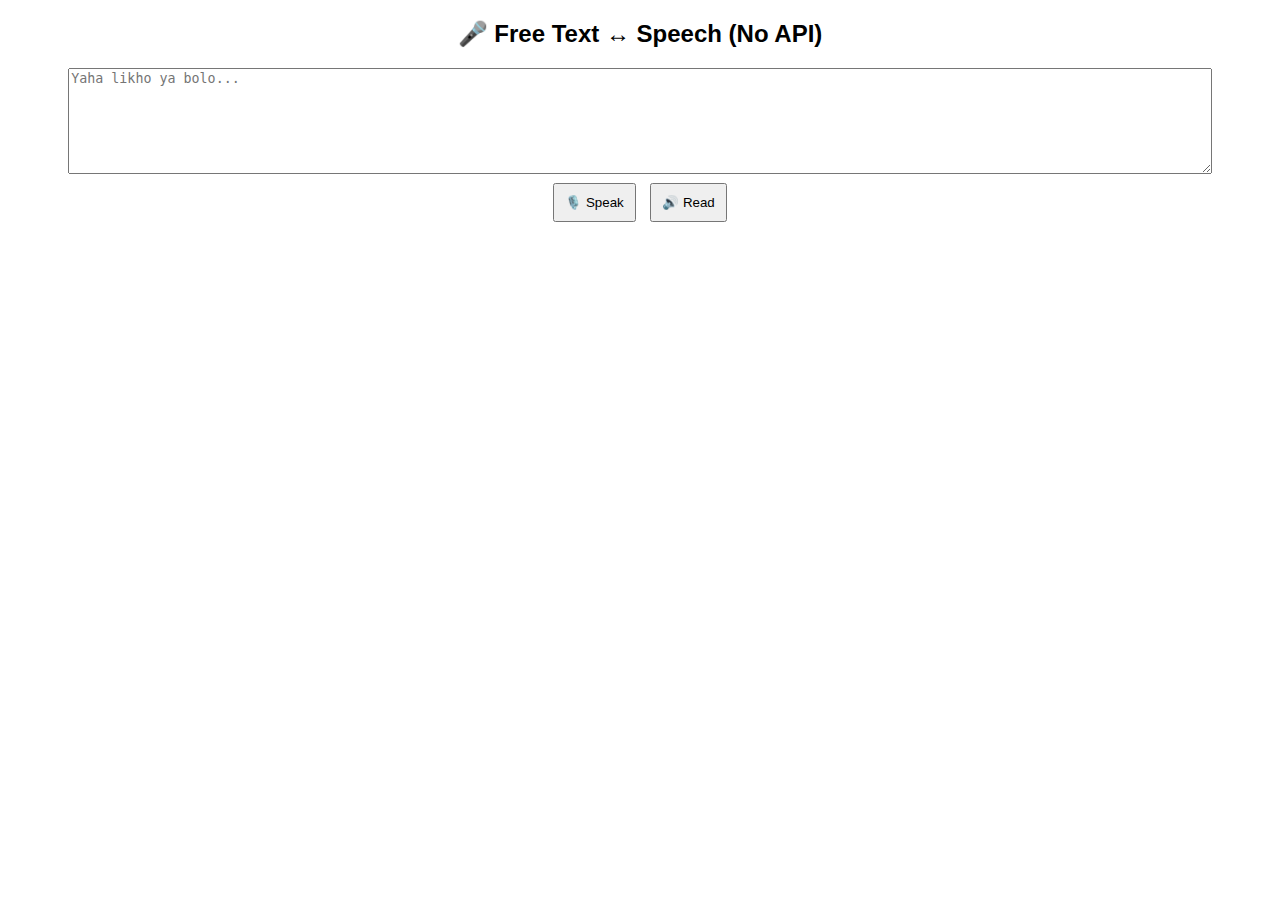
<file: Voice_Speak/Index.html>
<!DOCTYPE html>
<html lang="hi">
<head>
<meta charset="UTF-8">
<title>Free Voice Chat</title>
<style>
body { font-family: Arial; text-align: center; }
textarea { width: 90%; height: 100px; }
button { padding: 10px; margin: 5px; }
</style>
</head>

<body>

<h2>🎤 Free Text ↔ Speech (No API)</h2>

<textarea id="text" placeholder="Yaha likho ya bolo..."></textarea><br>

<button onclick="startListening()">🎙️ Speak</button>
<button onclick="speakText()">🔊 Read</button>

<script src="script.js"></script>
</body>
</html>
</file>
